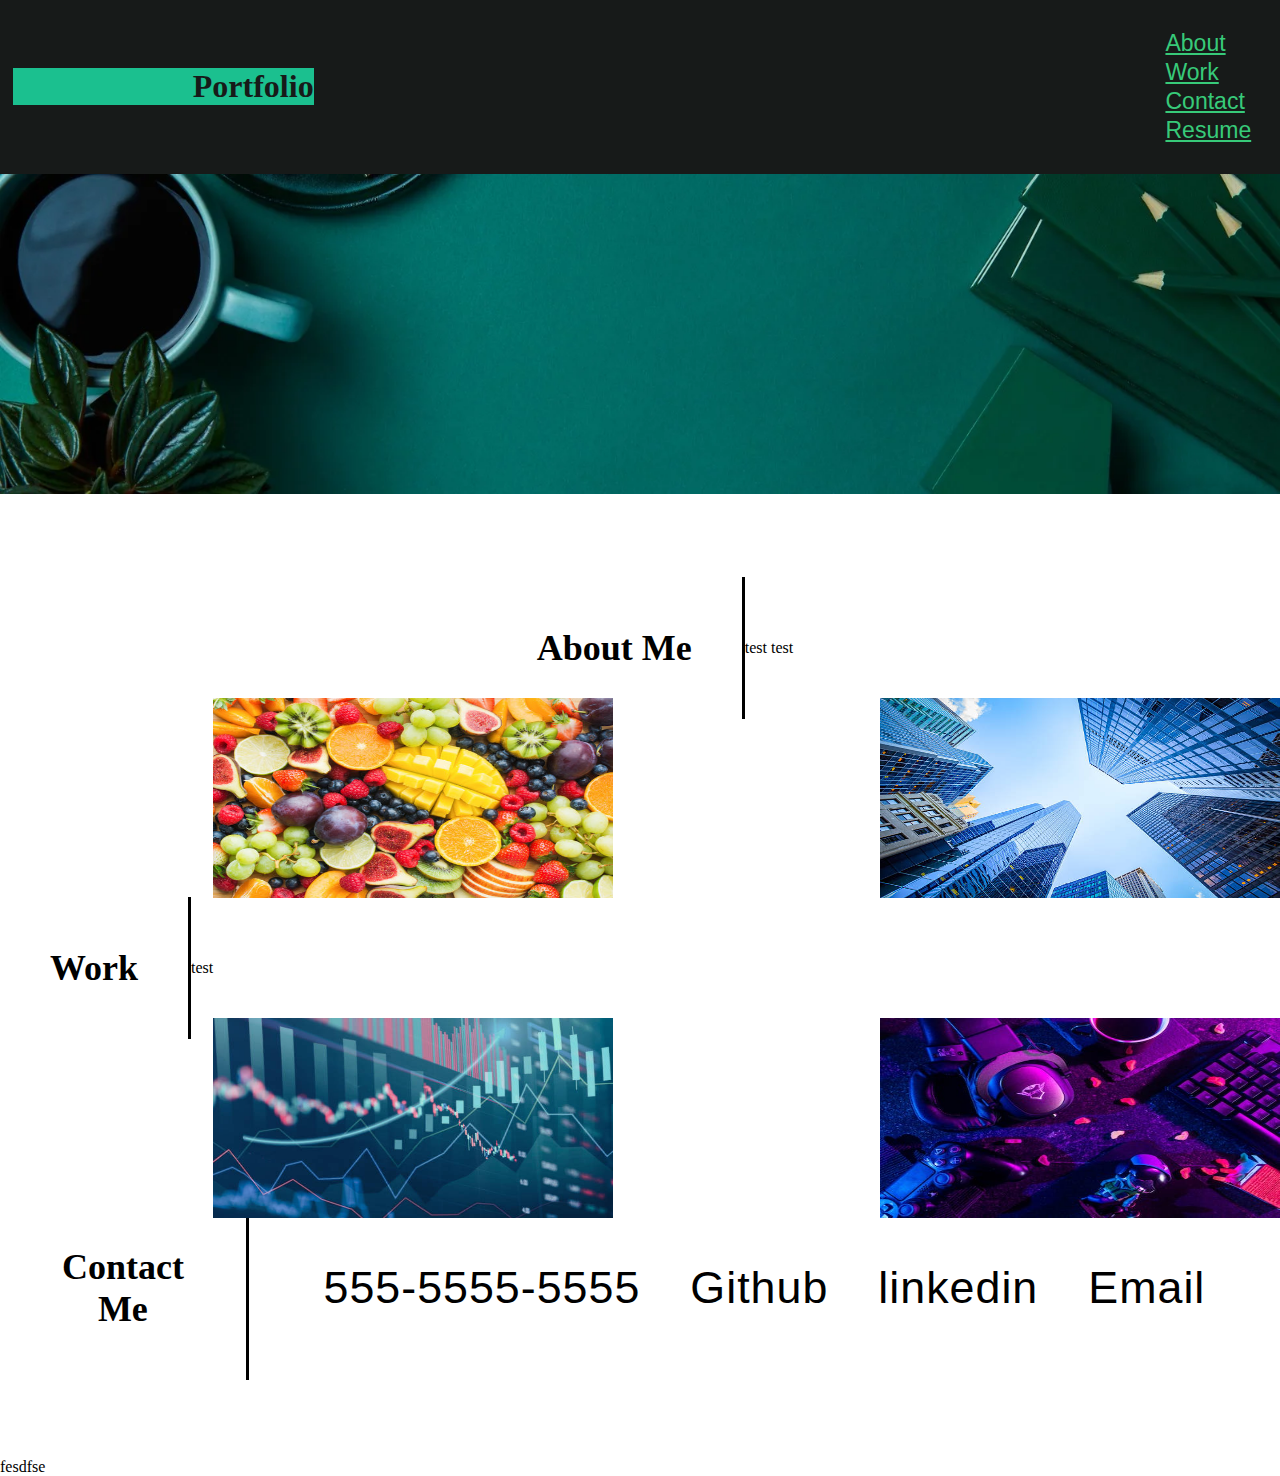
<file: index.html>
<!DOCTYPE html>
<html>
  
<head>
    <title>Portfolio</title>
    <meta charset="UTF-8" />
    <meta name="viewport" content="width=device-width, initial-scale=1" />
    <link rel="stylesheet" type="text/css" href="./assets/css/style.css" />

</head>

<body>

<header> 
<span id="portfolio"><h1>Portfolio</h1></span>
    <nav>
     <ul>
        <li><button>About</button></li>
        <li><button>Work</button></li>
        <li> <button>Contact</button></li>
        <li> <button>Resume</button></li>
    </ul>
</nav>
</header>


<img class="banner" src="./assets/images/banner.png" />


 <main>

    <article>
        <h2>About Me</h2>
         <p>test test</p>
    </article>

 <article>
   <h2>Work</h2>
   <p>
    test
   </p>
   <div>
    <article><img class="test" src="./assets/images/froot.jpg"/></article>  
    <article><img class="test" src="./assets/images/skyscraper.jpg" /></article>  
    <article><img class="test" src="./assets/images/stonks.jpg" /></article>
    <article><img class="test" src="./assets/images/controller.jpeg" /></article>  
</div>
</article>   

<article>
    <h2>Contact Me</h2>
    <p>

        <!-- figure out a flexbox config for here? -->
        
        <table width="100%">  
            <tbody>
            <nav>
                <tr> 
                    <td scope="col">555-5555-5555 </td>
                    <td scope="col">Github</td>
                    <td scope="col">linkedin</td>
                    <td scope="col">Email</td>
            
            </tr>
            <nav>
            </tbody>
            </table>


    </p>
</article>

</main>

 <footer>fesdfse

 
 </footer>

</body>

    </html>
</file>
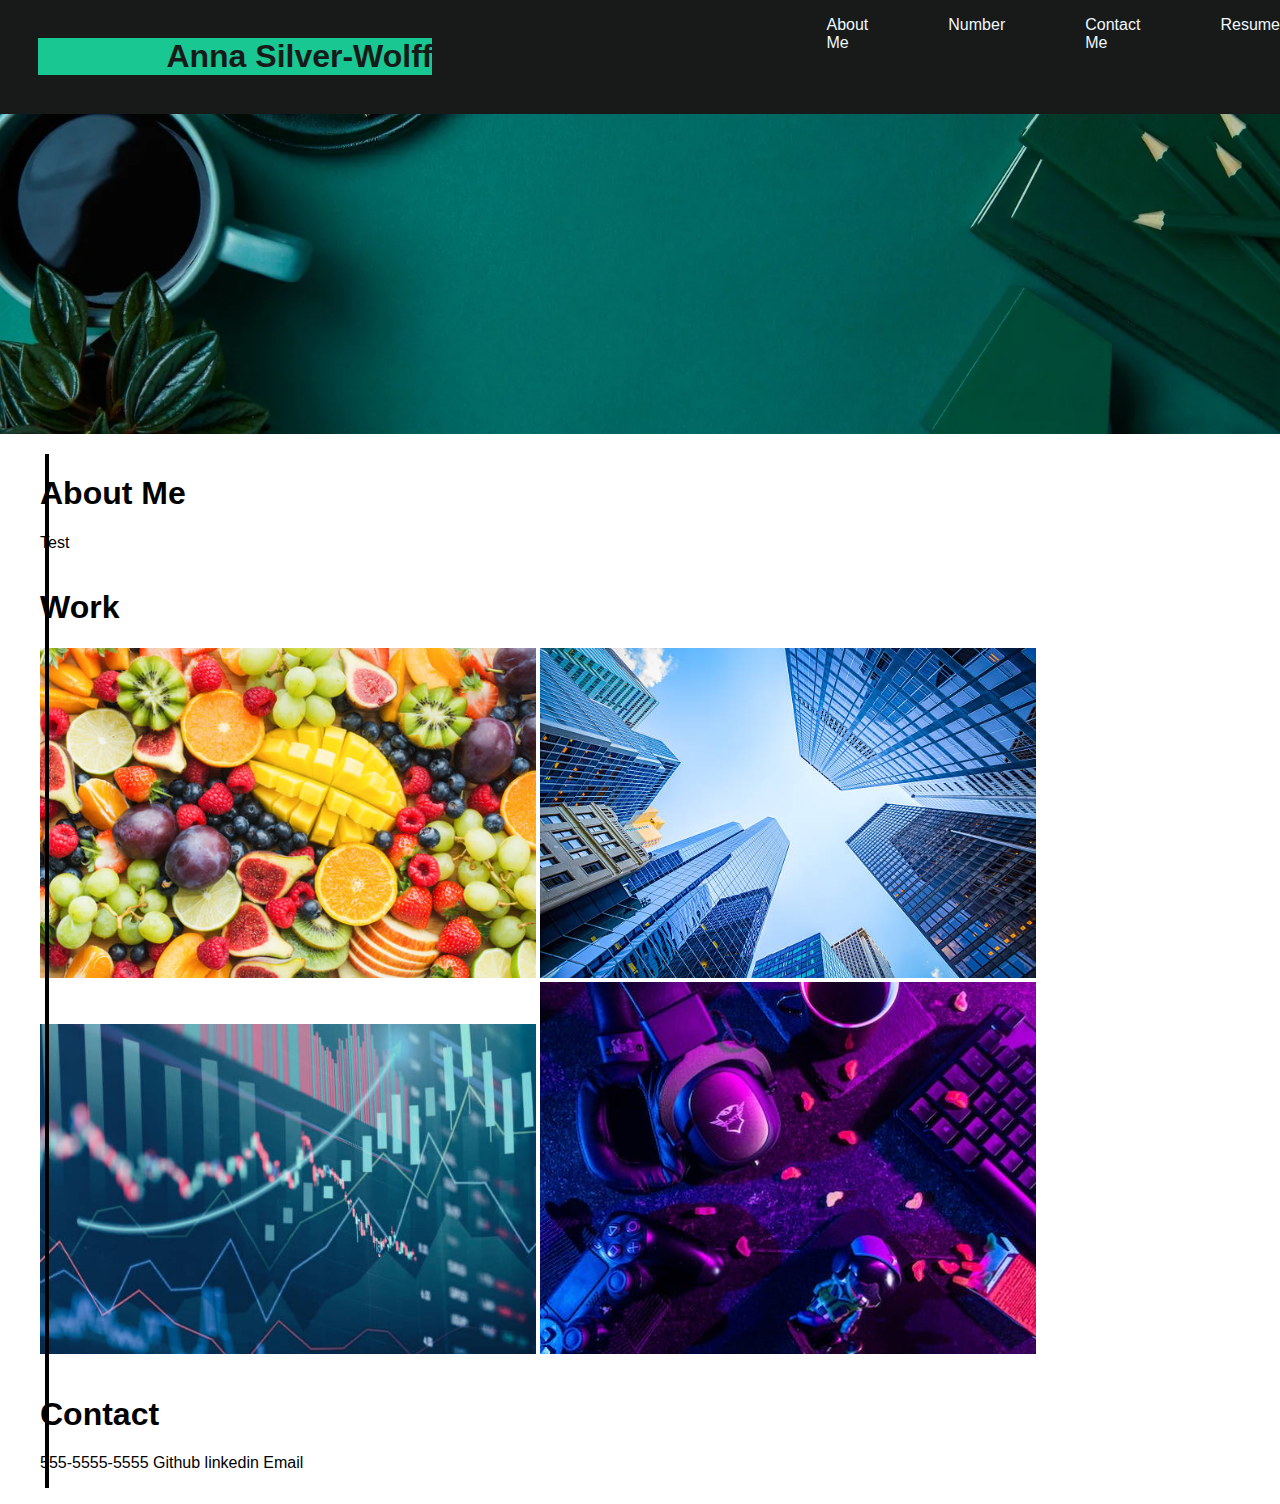
<file: index2.html>
<!DOCTYPE html>
<html>
  
<head>
    <title>Portfolio</title>
    <meta charset="UTF-8" />
    <meta name="viewport" content="width=device-width, initial-scale=1" />
    <link rel="stylesheet" type="text/css" href="./assets/css/style copy.css" />

</head>

<body>
    <nav>
        <h1 id="name">Anna Silver-Wolff </h1>
    <ul id="nav-links">
        <li>About Me</li>
        <li>Number</li>
        <li>Contact Me</li>
        <li>Resume</li>
    </ul>
    </nav>

    <section class="banner">
       
<img src="./assets/images/banner.png" />

    </section>

    <main>

        <ul>
            
            <li class="title-container">
                
                <div>
                <h1>About Me</h1>
                <p> Test</p>
                </div>

            </li>

            <li class="title-container">
                <div>
                    <h1>Work</h1>
                    <p> 
                        <img class="test" src="./assets/images/froot.jpg"/>
                        <img class="test" src="./assets/images/skyscraper.jpg" /> 
                        <img class="test" src="./assets/images/stonks.jpg" />
                        <img class="test" src="./assets/images/controller.jpeg" />  
                    </p>
                </div>
            </li>

            <li class="title-container">
               <div>
                <h1>Contact</h1>
                <p> 
                    <td scope="col">555-5555-5555 </td>
                    <td scope="col">Github</td>
                    <td scope="col">linkedin</td>
                    <td scope="col">Email</td>
                
                </p>
            </div>
            </li>
        </ul>

    </main>

    <footer>

    </footer>

<body>
</html>
</file>
<file: assets/css/style.css>
:root {

    --color1: #171a19;

}

html, body {
    padding: 0;
    margin:0;
}

header {
    display: flex;
    justify-content: space-between;
    align-items: center;
    padding: 1%;
    color:rgb(180, 17, 17); 
    background-color: var(--color1)}
    

header h1 {
    display: flex;
    color: var(--color1);
    border-style: initial;
    background-color: #1bc08f;
    background-size: 89%;
    background-position-x: 20%;
    padding-left: 180px;
}

head nav ul {
    display: flex;
    list-style-type: none;
    margin: 0;
    padding: 0;
    
}

header nav li { 
    display: flex;
    gap: 8px;
    font-size:larger;
    color:#47cbe2;
    margin-right: 10px;
}


header button:hover {
    background-color: #757474;
    cursor: pointer;
    transition:  1s;
}

header button {
    border: none;
    flex-direction: row;
    background-color: #0000;
    font-size:larger; 
    font-family: Arial, Helvetica, sans-serif;
    color: #37ca79;
    text-decoration: underline;
}


article {
display: flex;
flex-direction: row;
align-items: center;
justify-content: center;
margin-bottom: 20px;
height:300px;
border-color:#171a19;
border-radius: 2px;
}


article h2 {
    display: flex;
    max-height:200px;
    font-size: 36px;
    padding: 50px; 
    text-align: center;
    border-right: 3px solid black;    
}

article img {
    display: flex;
    justify-content: space-between;
    width: 400px;
    height: 200px;
}

article img:hover {
    color:rgb(69, 78, 72);
    cursor: pointer;
}

article div{
    display: flex;
    flex-wrap: wrap;
    justify-content: space-between;
}

.float-left {
    float: left;
    margin-left: 25px;
}

.float-right {
    float: right;
    margin-right: 25px;
}

.benefits {
    margin-right: 20px;
    padding: 20px;
    clear: both;
    float: left;
    width: 20%;
    height: 100%;
    font-family:'Gill Sans', 'Gill Sans MT', Calibri, 'Trebuchet MS', sans-serif;
    
    background-color: #0000;
}

.hover-class {
    border: 1px solid #0000;
    
}



.test {
    z-index: 1;
   
}

/* #test:hover {
    color: var(--color1);
    opacity: 100%;
} */


table {
   
   border-spacing:30px;
    display: flex;
    justify-content: right;
    justify-content: space-around;
    border: 98px solid rgb(red, green, blue);
    border-bottom-width: 200px;
    font-family: sans-serif;
    font-size: 2.80rem;
    letter-spacing: 1px;
    word-spacing: 40px;
}

caption {
    caption-side: bottom;
    padding: 10px;
    font-weight: bold;
}

.table nav {
    display: flex;
    word-spacing: 200px;
    position: relative;
    right: 43495px;
}

tr {
    display: table-row;
    vertical-align:inherit;
}


thead, tfoot {
    background-color: rgb(228 240 245);
}

th, td {
    border: 0px solid rgb(160 160 160);
    padding: 8px 10px;
    word-spacing: 40px;
}

table td:hover {
    color:rgb(150, 150, 150);
    cursor: pointer;
} 


 .banner {
        width: 100%;
        z-index: 2;
    } 

@media screen and (max-width: 789px) {

    header {
        display: flex;
        flex-direction: column;
    }

    main {
        max-width: 789px;
    }
    aside {
        display: flex;
        flex-direction: column;
        max-width:fit-content;


    }


}
</file>
<file: assets/css/style copy.css>
html, body {
    padding: 0;
    margin:0;
    font-family: Arial, Helvetica, sans-serif;
}

nav {
    display: flex;
    justify-content: space-between;
    background-color:  #171a19;
    color:aliceblue;
}

nav li:hover {
    
    background-color: grey;
    cursor: pointer;
    transition: 1s;
}

#name {
    color:  #171a19;
    margin: 3%;
    background-color: rgb(25, 199, 147);
    background-size: 90%;
    padding-left: 10%;
}

#nav-links {
    display:flex;
    justify-content: flex-end;
    list-style-type: none;
    gap: 30%;
} 

.title-container {
    display: flex;
    align-items: center;
    position: relative;
}

.title-container h1 {
    margin-right: 10px;
}

.title-container p {
    flex: 1; /* Allow the p element to take up remaining space */
}

.title-container::after {
    content: '';
    position: absolute;
    border-left: 4px solid black;
    height: 100%;
    top: 0;
    bottom: 0;
    margin-left: 5px; /* Adjust this value to position the line */
}

.test {
    width: 40%;
}

.banner img {
    width: 100%;
    z-index: 2;
} 

@media screen and (max-width: 1048px) {
   #name {
    color: red;
   }
.test {
width:    20%;
}
   


}
</file>
